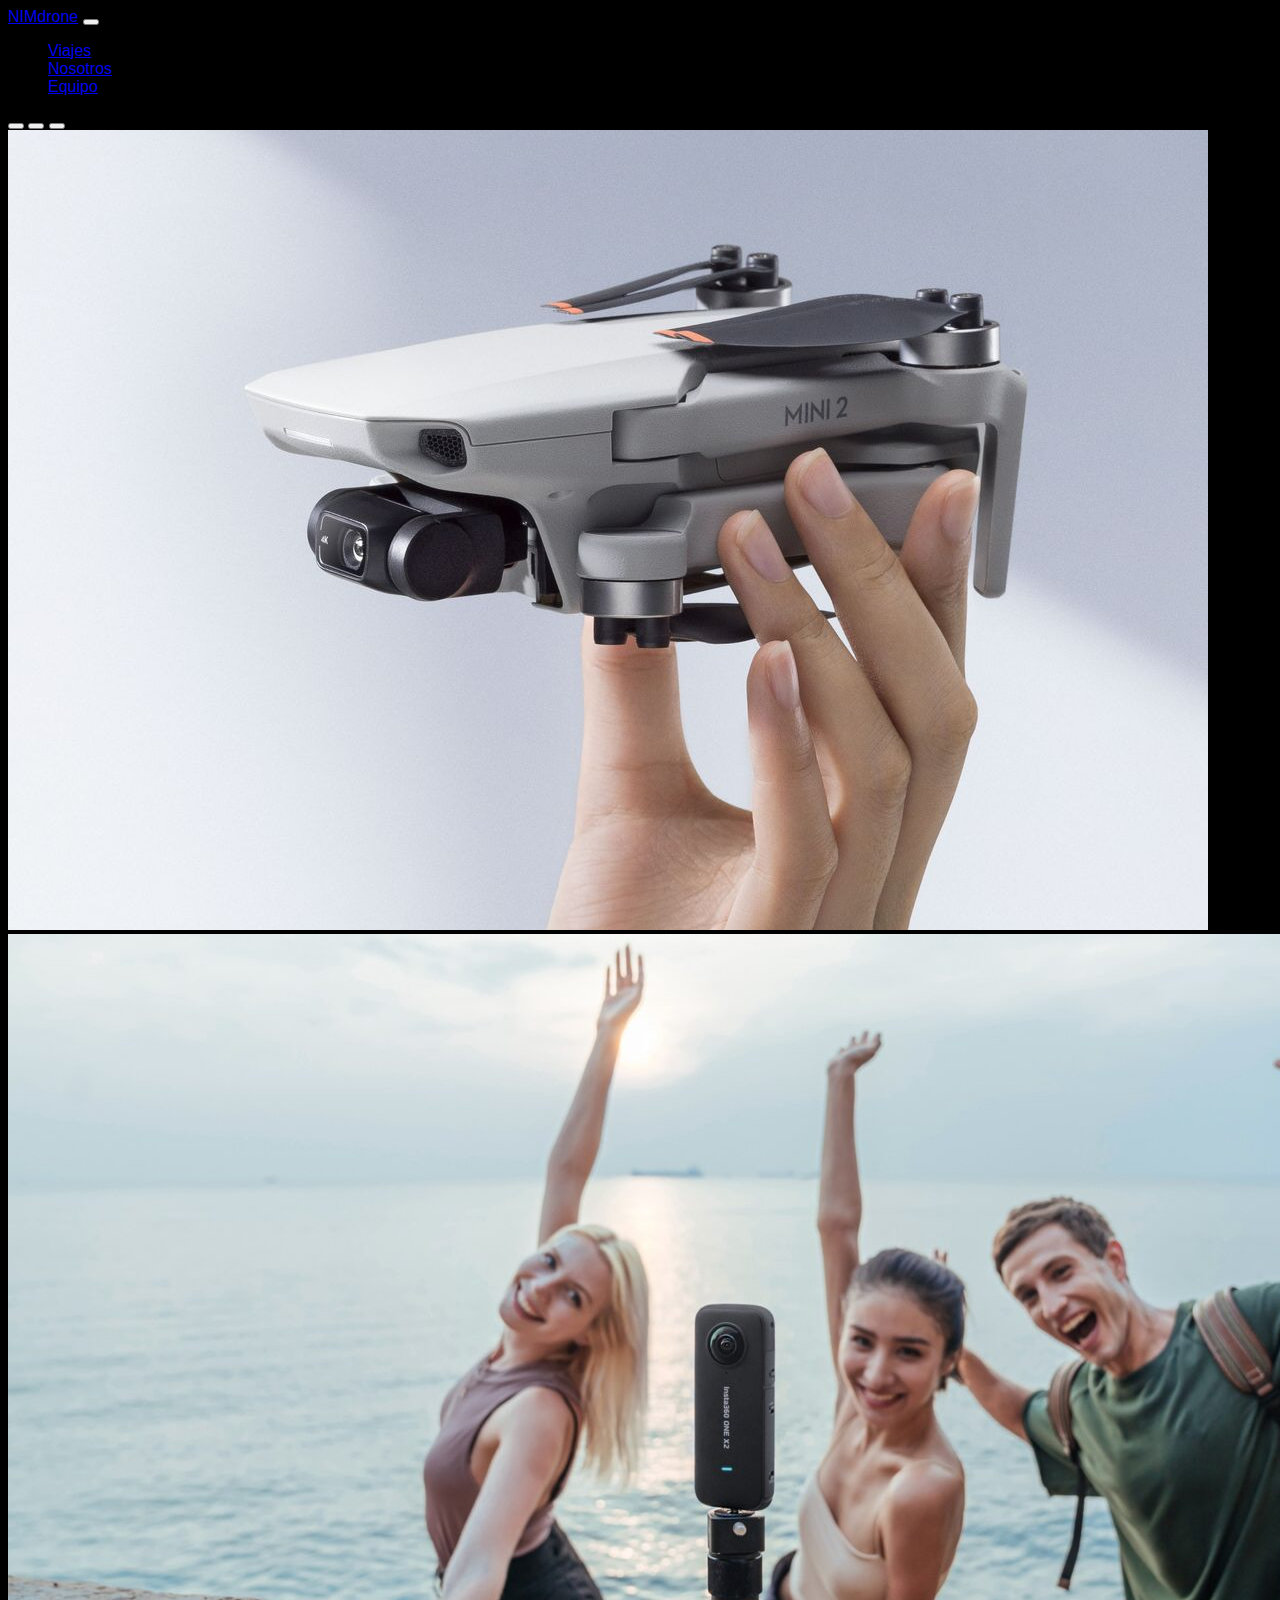
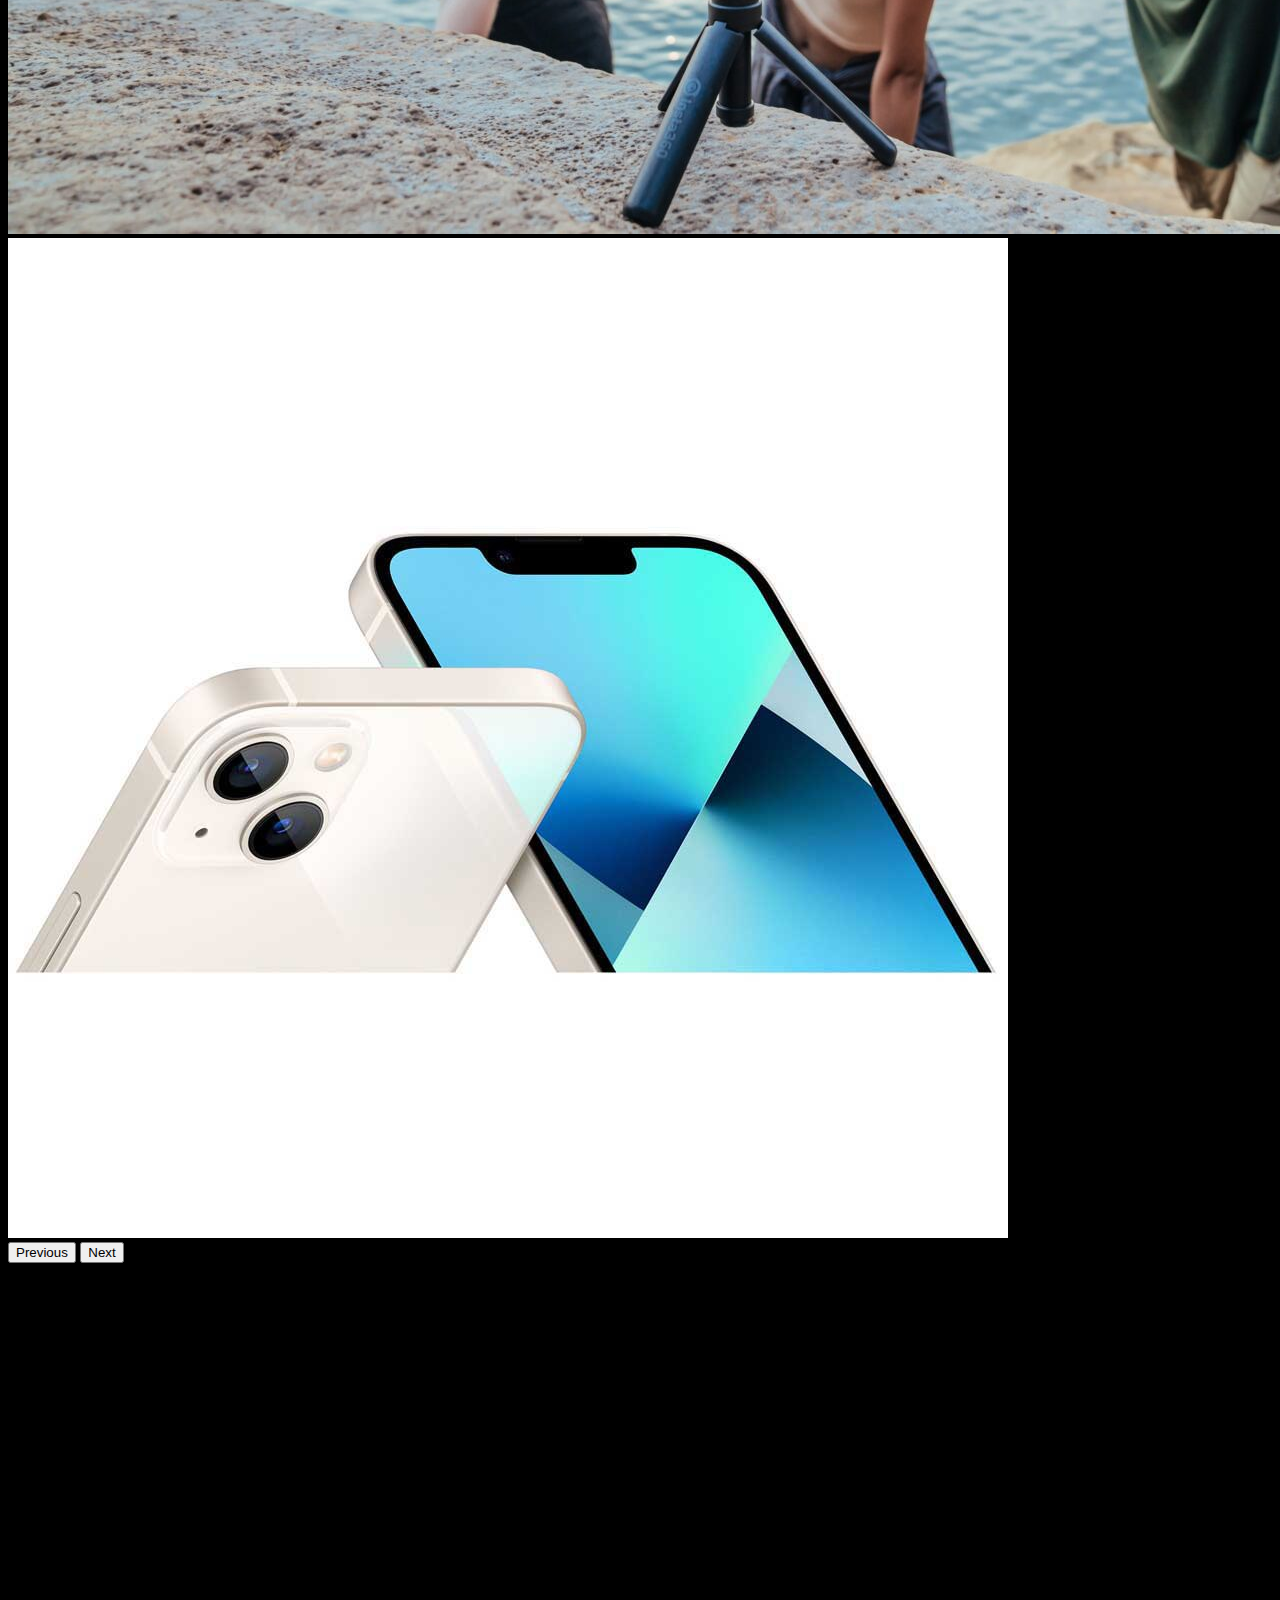
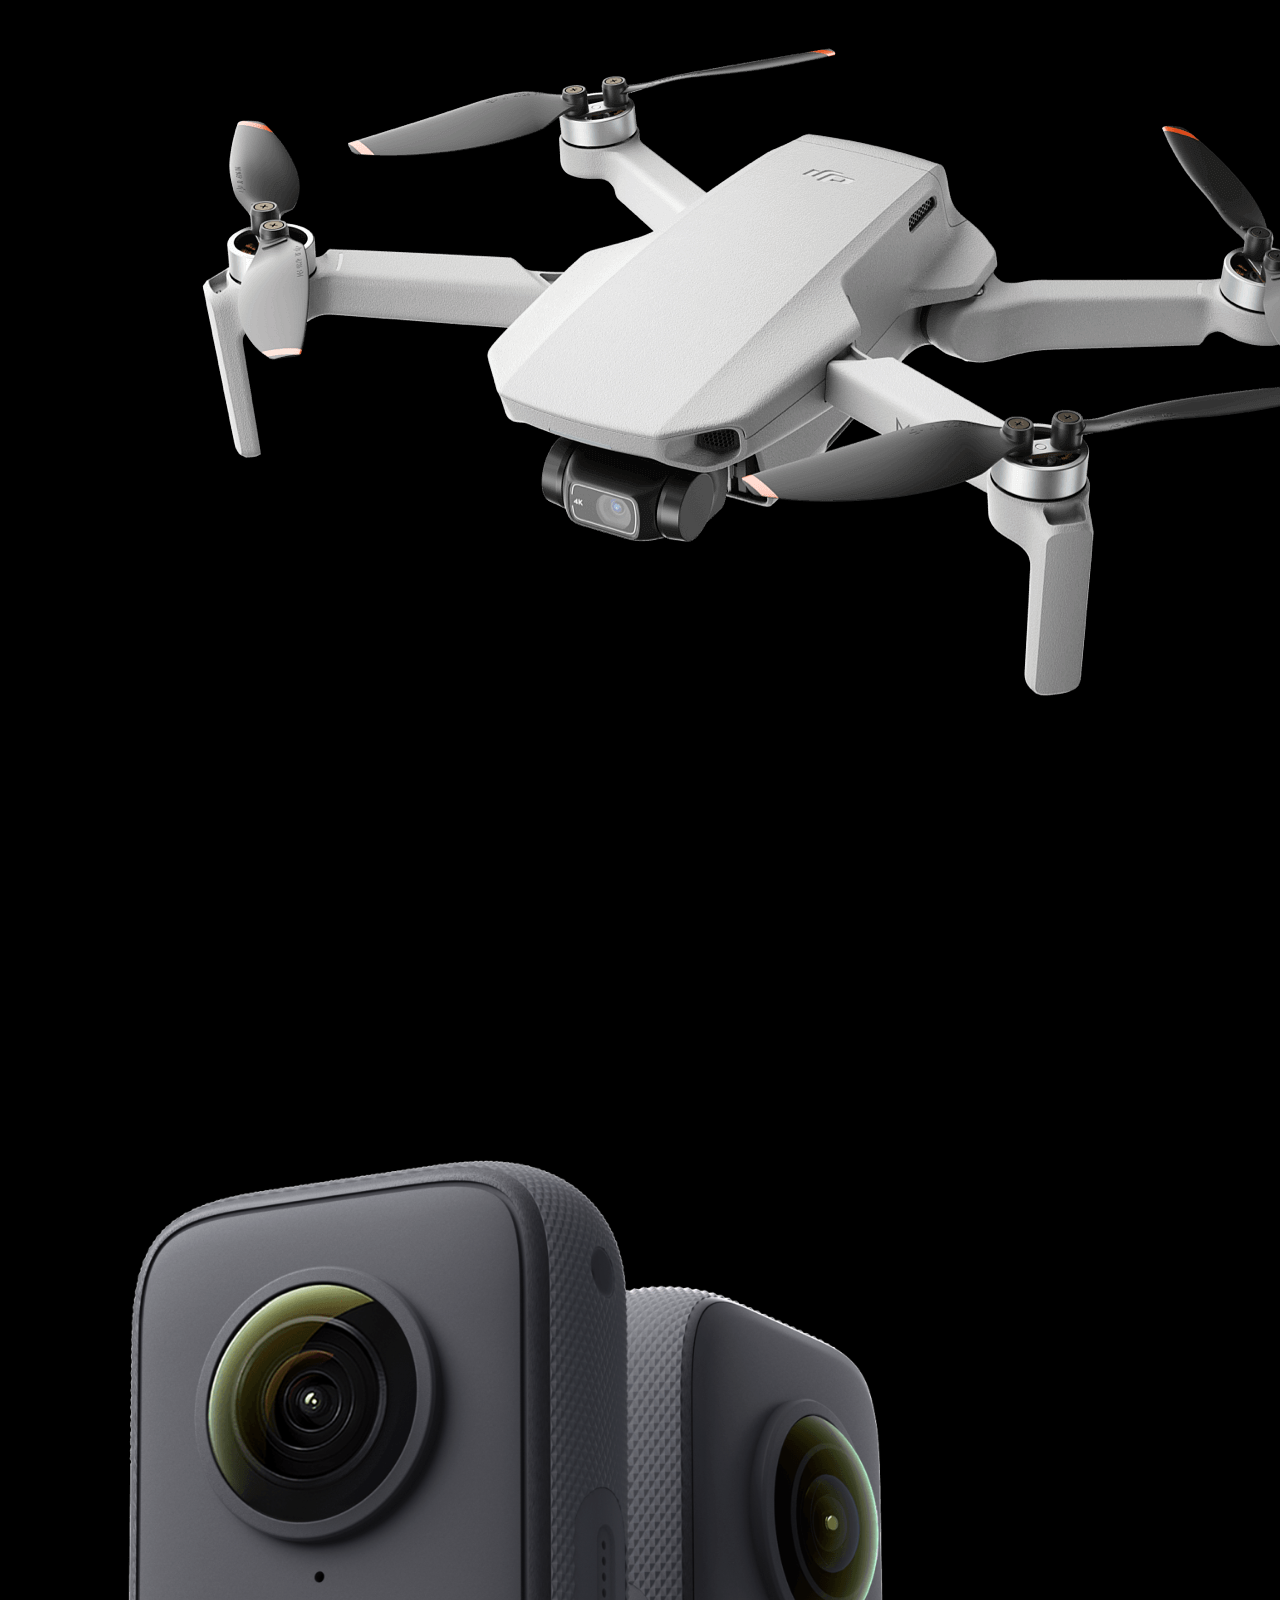
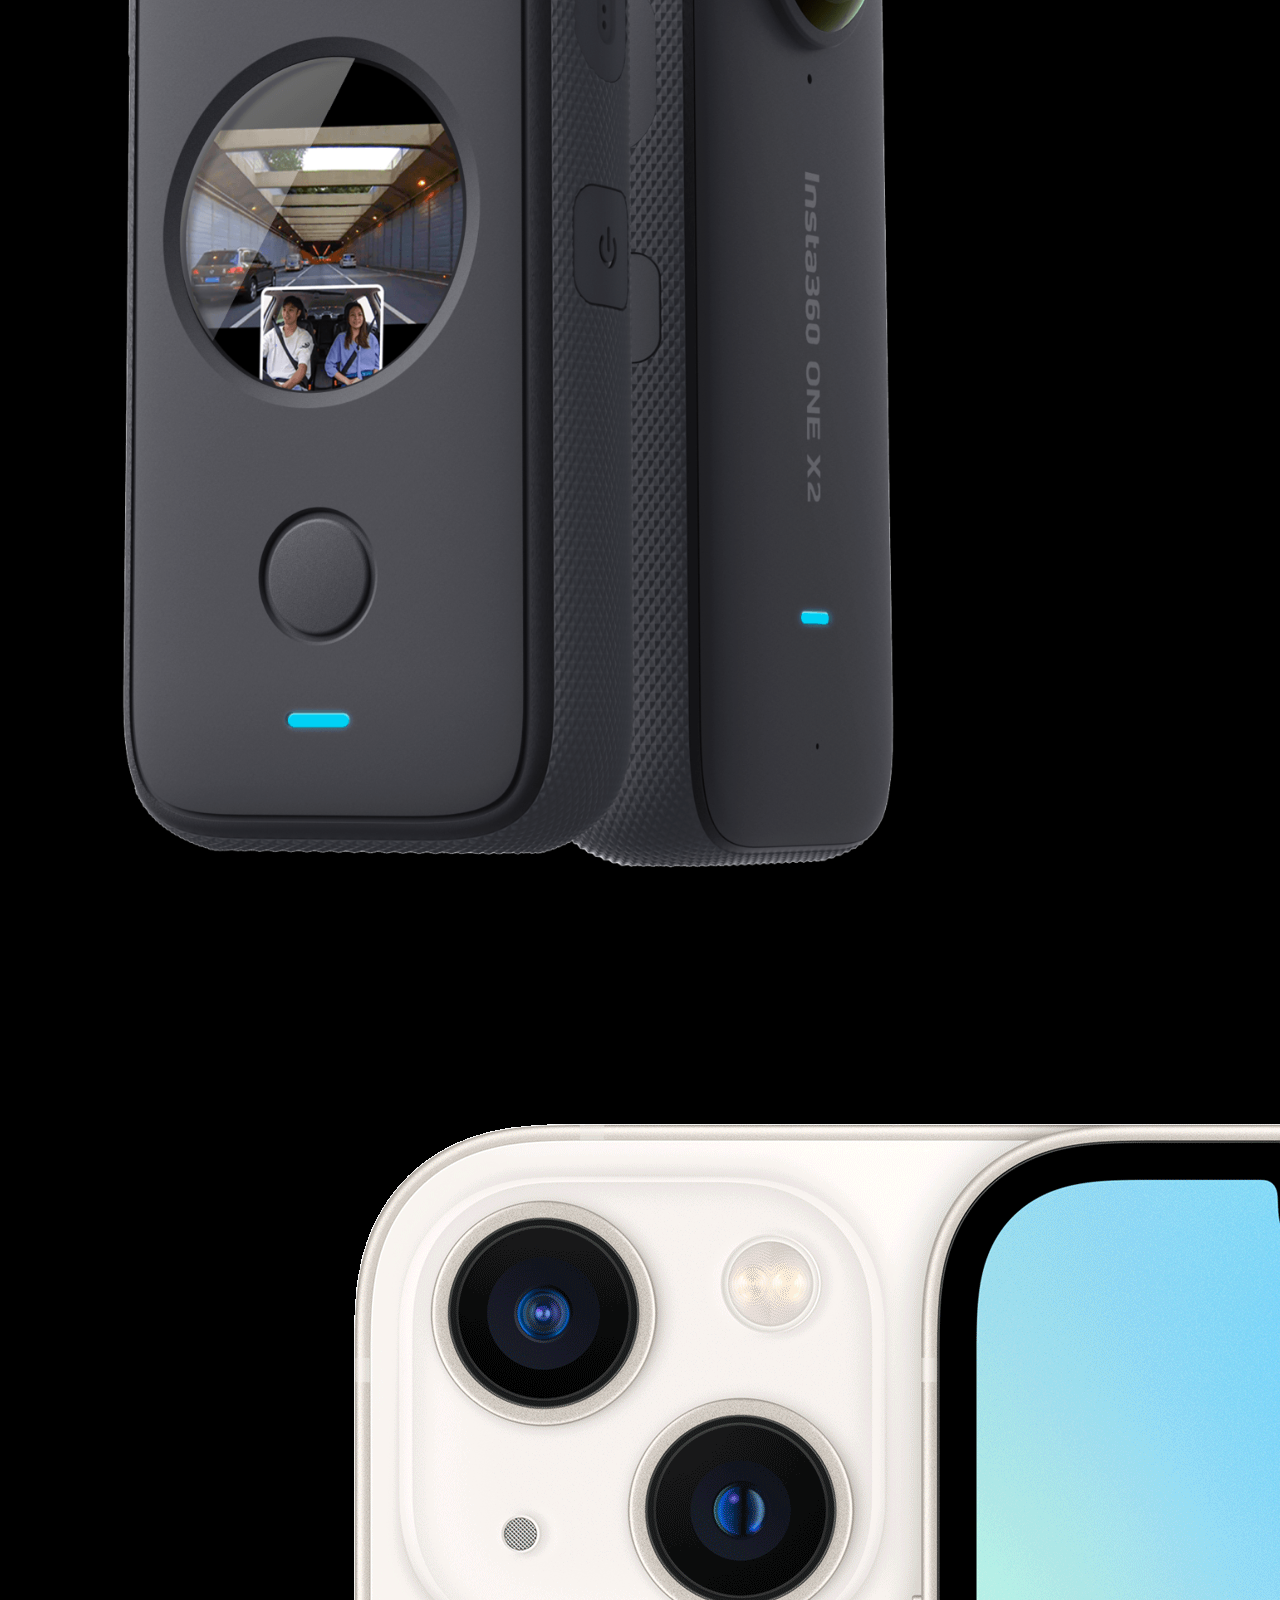
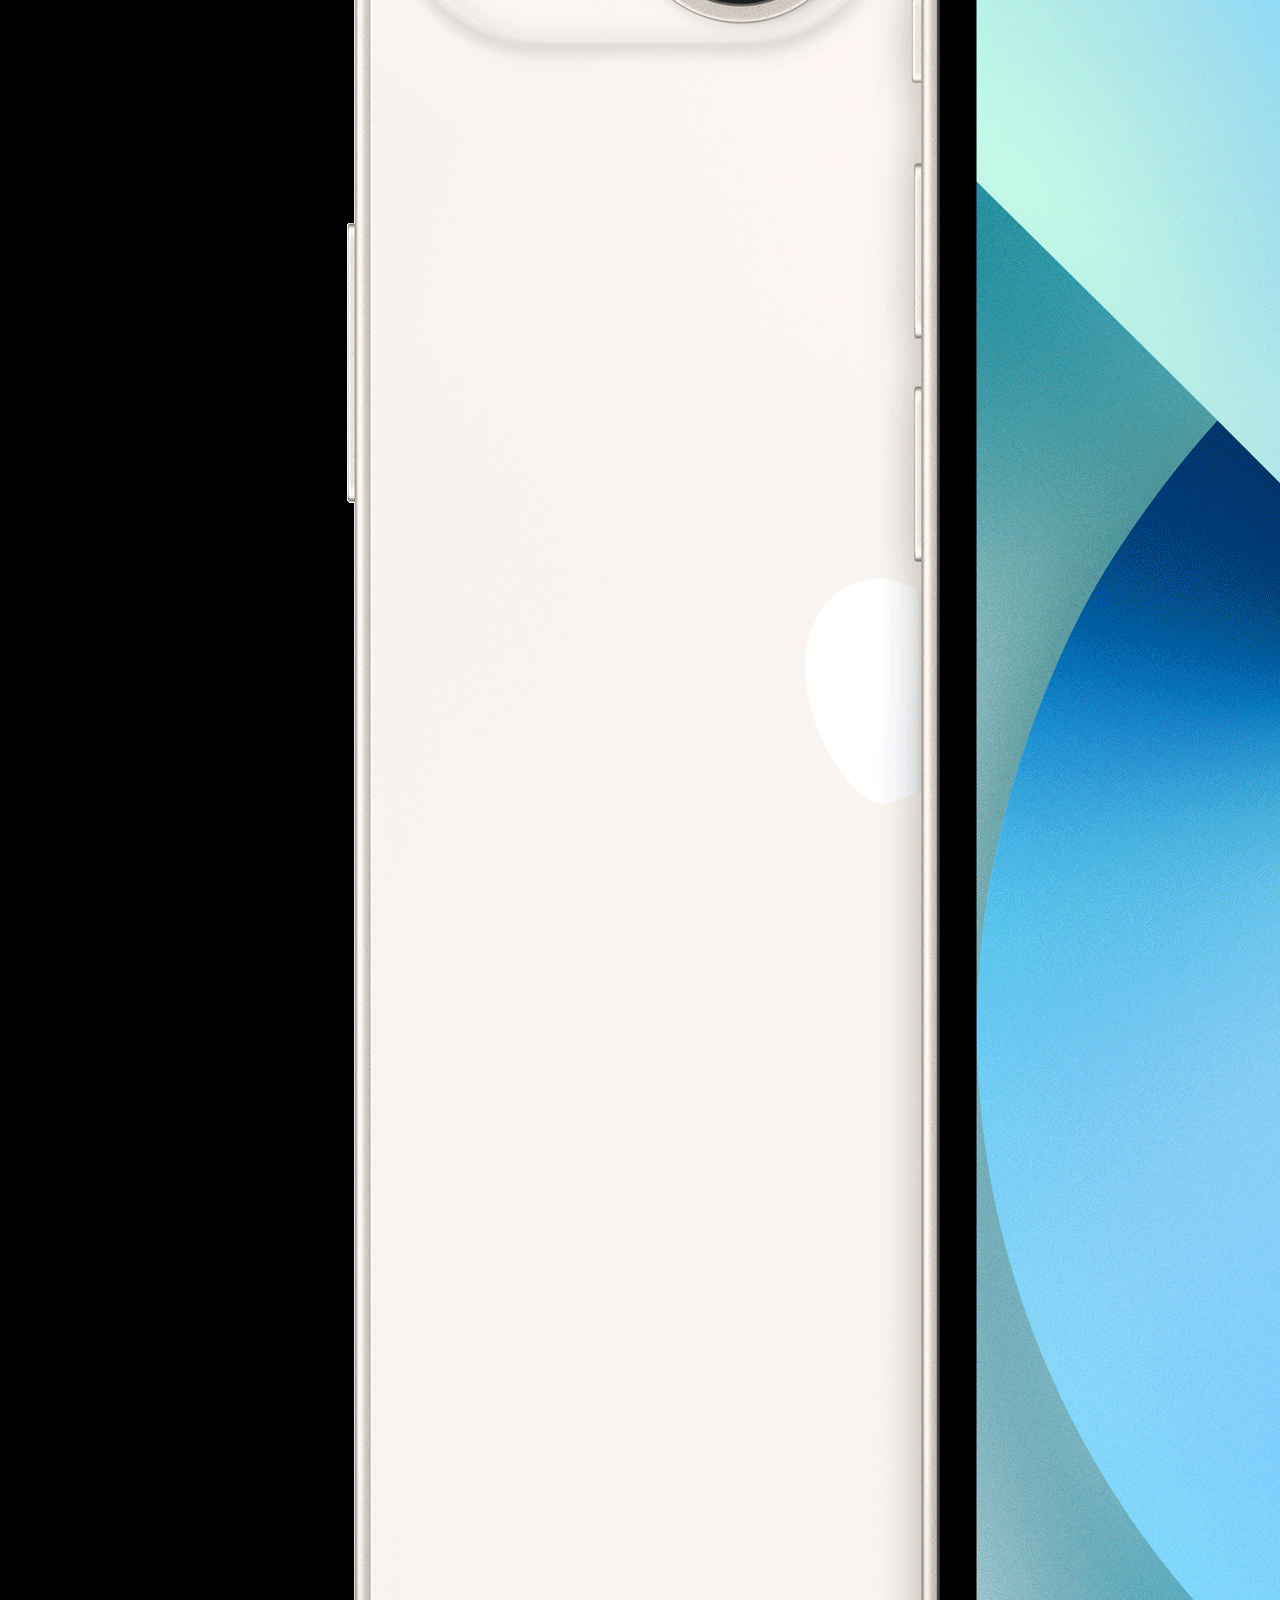
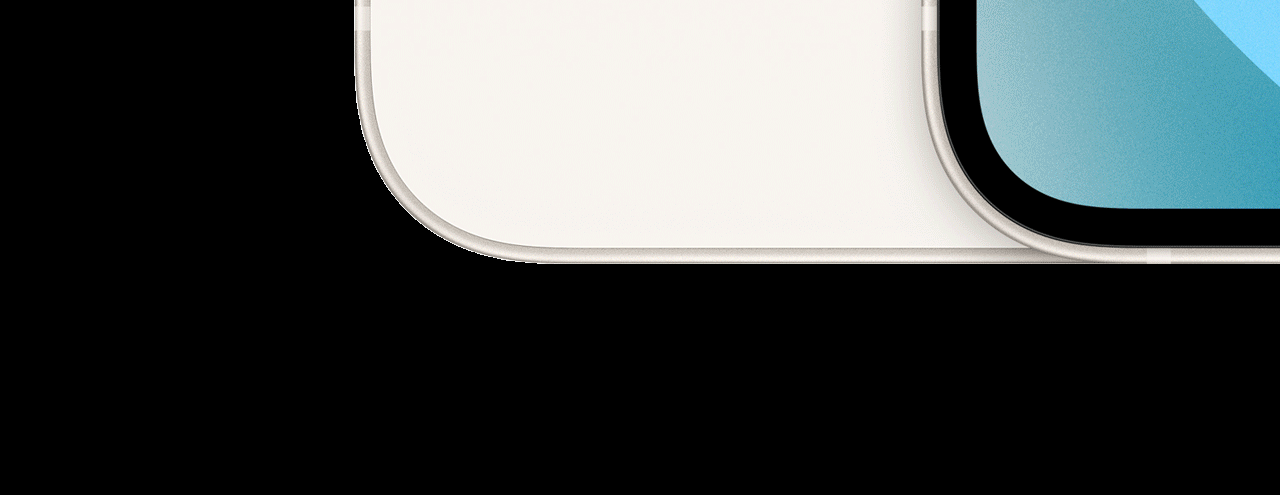
<file: pages/equipo.html>
<!DOCTYPE html>
<html lang="en">

<head>
    <meta charset="UTF-8">
    <meta http-equiv="X-UA-Compatible" content="IE=edge">
    <meta name="viewport" content="width=device-width, initial-scale=1.0">
    <link rel="shortcut icon" href="../Images/NIM.jpeg">
    <title>NIM</title>
    <link href="https://cdn.jsdelivr.net/npm/bootstrap@5.3.0-alpha1/dist/css/bootstrap.min.css" rel="stylesheet"
        integrity="sha384-GLhlTQ8iRABdZLl6O3oVMWSktQOp6b7In1Zl3/Jr59b6EGGoI1aFkw7cmDA6j6gD" crossorigin="anonymous">
    <link rel="stylesheet" href="https://cdn.jsdelivr.net/npm/bootstrap-icons@1.10.3/font/bootstrap-icons.css">
    <link rel="stylesheet" href="../css/style.css">
</head>

<body>

    <nav class="navbar navbar-expand-lg navbar-dark bg-dark fixed-top">
        <div class="container">
            <a href="../index.html" class="navbar-brand"><span class="text-primary">NIM</span>drone</a>
            <button class="navbar-toggler" type="button" data-bs-toggle="collapse" data-bs-target="#navbarS"
                aria-controls="navbarS" aria-expanded="false" aria-label="Toggle navigation">
                <span class="navbar-toggler-icon"></span>
            </button>
            <div class="collapse navbar-collapse" id="navbarS">
                <ul class="navbar-nav ms-auto mb-2 mb-lg-0">
                    <li class="nav-item">
                        <a href="../pages/viajes.html" class="nav-link">Viajes</a>
                    </li>
                    <li class="nav-item">
                        <a href="../pages/nosotros.html" class="nav-link">Nosotros</a>
                    </li>
                    <li class="nav-item">
                        <a href="../pages/equipo.html" class="nav-link">Equipo</a>
                    </li>
                </ul>
            </div>
        </div>
    </nav>


    <div id="carouselE" class="carousel slide" data-bs-ride="carousel">
        <div class="carousel-indicators">
            <button type="button" data-bs-target="#carouselE" data-bs-slide-to="0" class="active" aria-current="true"
                aria-label="Slide 1"></button>
            <button type="button" data-bs-target="#carouselE" data-bs-slide-to="1" aria-current="true"
                aria-label="Slide 2"></button>
            <button type="button" data-bs-target="#carouselE" data-bs-slide-to="2" aria-current="true"
                aria-label="Slide 3"></button>
        </div>

        <div class="carousel-inner">

            <div class="carousel-item active">
                <img src="../Images/DJI-MINI-2.jpg"
                    class="d-block w-100" alt="">
                <div class="carousel-caption">
                </div>
            </div>
            <div class="carousel-item">
                <img src="../Images/Insta360-ONE-X2-voice-control-1600x900-1.jpg"
                    class="d-block w-100" alt="">
                <div class="carousel-caption">
                </div>
            </div>
            <div class="carousel-item">
                <img src="../Images/apple-iphone-13-256gb-6.1.jpg"
                    class="d-block w-100" alt="">
                <div class="carousel-caption">
                </div>
            </div>


        </div>

        <button class="carousel-control-prev" type="button" data-bs-target="#carouselE" data-bs-slide="prev">
            <span class="carousel-control-prev-icon" aria-hidden="true"></span>
            <span class="visually-hidden">Previous</span>
        </button>

        <button class="carousel-control-next" type="button" data-bs-target="#carouselE" data-bs-slide="next">
            <span class="carousel-control-next-icon" aria-hidden="true"></span>
            <span class="visually-hidden">Next</span>
        </button>
        <br>
    </div>

    <section class="about section-padding">
        <div class="container">
            <div class="row">
                <div class="col-lg-8 col-md-12 col-12">
                    <div class="about-img">
                        <img src="../Images/drone.png" class="img-fluid" alt="">
                    </div>
                </div>
                <div class="col-lg-8 col-md-12 col-12 ps-lg-5 mt-md-5">
                    <div class="about-text text-white">
                        <h2>DJI Mini 2</h2>
                        <p>Lorem ipsum dolor sit amet consectetur adipisicing elit. Consequatur aliquam molestiae sequi
                            voluptas, tempora, assumenda quae maiores sint explicabo, neque quis totam! Impedit ab
                            saepe, et rem aut quis totam.</p>
                    </div>
                </div>
                <div class="col-lg-8 col-md-12 col-12">
                    <div class="about-img">
                        <img src="../Images/insta360.png" class="img-fluid" alt="">
                    </div>
                </div>
                <div class="col-lg-8 col-md-12 col-12 ps-lg-5 mt-md-5">
                    <div class="about-text text-white">
                        <h2>Insta360 one X2</h2>
                        <p>Lorem ipsum dolor sit amet consectetur adipisicing elit. Consequatur aliquam molestiae sequi
                            voluptas, tempora, assumenda quae maiores sint explicabo, neque quis totam! Impedit ab
                            saepe, et rem aut quis totam.</p>
                    </div>
                </div>
                <div class="col-lg-8 col-md-12 col-12">
                    <div class="about-img">
                        <img src="../Images/iphone.png" class="img-fluid" alt="">
                    </div>
                </div>
                <div class="col-lg-8 col-md-12 col-12 ps-lg-5 mt-md-5">
                    <div class="about-text text-white">
                        <h2>Iphone 13</h2>
                        <p>Lorem ipsum dolor sit amet consectetur adipisicing elit. Consequatur aliquam molestiae sequi
                            voluptas, tempora, assumenda quae maiores sint explicabo, neque quis totam! Impedit ab
                            saepe, et rem aut quis totam.</p>
                    </div>
                </div>
            </div>
        </div>

    </section>





    <script src="https://cdn.jsdelivr.net/npm/bootstrap@5.3.0-alpha1/dist/js/bootstrap.bundle.min.js"
        integrity="sha384-w76AqPfDkMBDXo30jS1Sgez6pr3x5MlQ1ZAGC+nuZB+EYdgRZgiwxhTBTkF7CXvN"
        crossorigin="anonymous"></script>
</body>

</html>
</file>
<file: css/style.css>
*{
    font-family: Arial, Helvetica, sans-serif;
}

body{
    background-color: black;
}

.section-padding {
    padding: 70px 0;
}

.carousel-caption {
    bottom: 200px;
    z-index: 2;
}

.carousel-caption h5 {
    font-size: 45px;
    text-transform: uppercase;
    letter-spacing: 2px;
    margin-top: 25px;
}

@media (max-width: 767px){
    .navbar-nav{
        text-align: center;
    }

    .about-text{
        padding-top: 50px;
    }

    .card{
        margin-top: 30px;
    }

    .section-padding{
        padding: 50px 0;
    }
}
</file>
